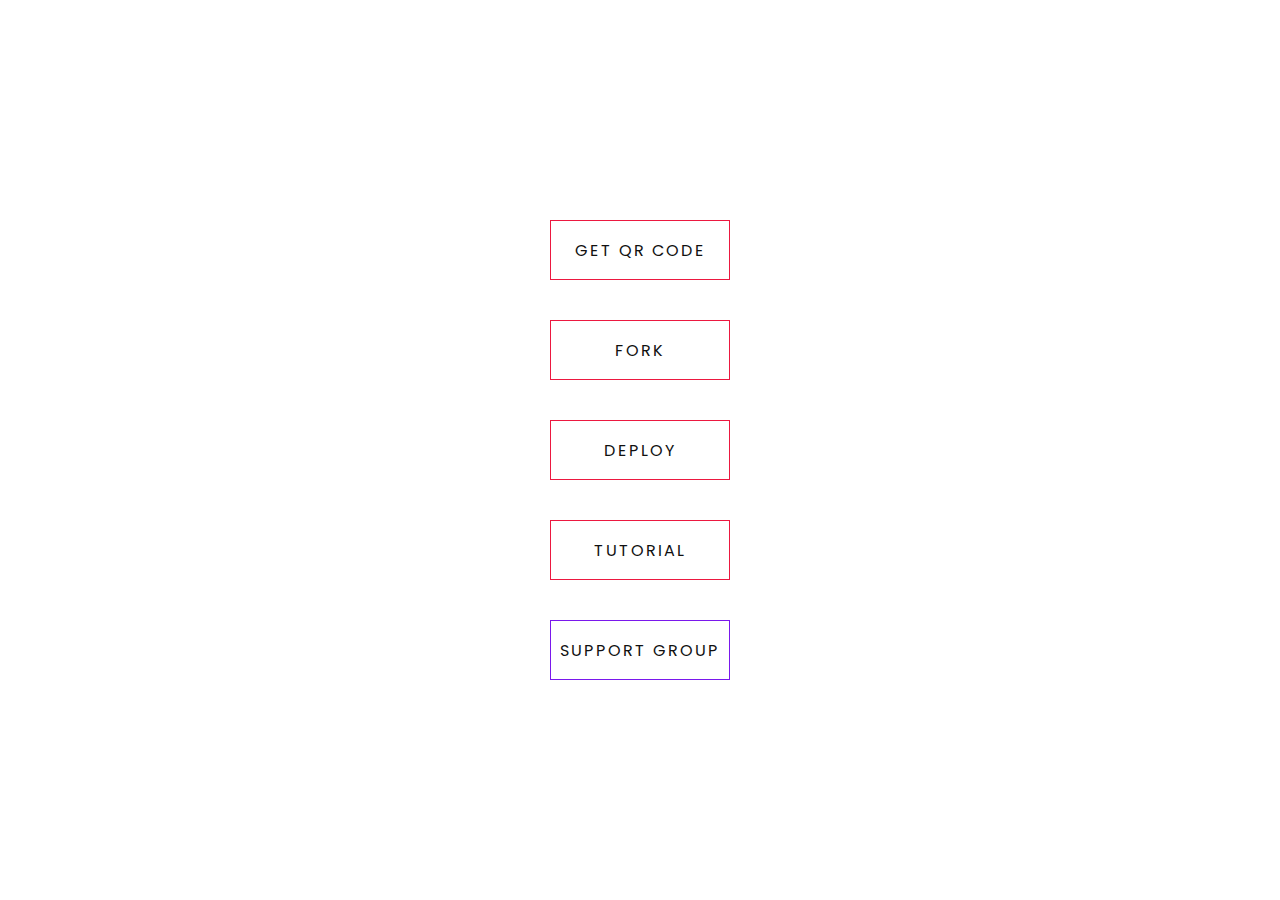
<file: index.html>
<html lang="en"> 
 <head> 
  <meta charset="UTF-8"> 
  <meta name="viewport" content="width=device-width, initial-scale=1.0"> 
  <link rel="stylesheet" href="style.css"> 
  <link rel="icon" type="image/png" sizes="32x32" href="./logo.png"> 
  <title>GURU BOT | WEB</title> 
 </head> 
 <body> <a href="https://replit.com/@Guru322/GURU-BOT-QR-CODE-GENERATOR?v=1">GET QR CODE</a> <a href="https://github.com/Guru322/GURU-BOT/fork">FORK</a> <a href="./Deploy/Deploy.html">DEPLOY</a> <a href="https://youtu.be/J_Sq5OxK8ZE">TUTORIAL</a> <a href="https://chat.whatsapp.com/F3sB3pR3tClBvVmlIkqDJp">SUPPORT GROUP</a> 
 </body>
</html>
</file>
<file: style.css>
@import url("https://fonts.googleapis.com/css2?family=Poppins:wght@200;300;400;500;600;700;800;900&display=swap");

:root {
  --color-red: #ec1840;
  --color-purple: #7a18ec;
  --color-white: #fff;
  --color-black-1: #111;
  --color-black-2: #222;
  --color-black-3: #444;
  --speed-normal: 0.5s;
  --speed-fast: 0.8s;
}

* {
  margin: 0;
  padding: 0;
  box-sizing: border-box;
  font-family: "Poppins", sans-serif;
}

body {
  display: flex;
  justify-content: center;
  align-items: center;
  flex-direction: column;
  min-height: 100vh;
  background: var(--color-white);
}
a {
  position: relative;
  width: 180px;
  height: 60px;
  margin: 20px;
  line-height: 60px;
  letter-spacing: 2px;
  text-decoration: none;
  text-transform: uppercase;
  text-align: center;
  color: var(--color-black-1);
  trasnition: var(--speed-normal);
  border: 1px solid var(--color-red);
  &:hover {
    border: 1px solid transparent;
    background: var(--color-red) url(https://i.postimg.cc/wBXGXbWN/pixel.png); // 360px x 1080px
    transition-delay: 0.8s;
    background-size: 180px;
    animation: animate var(--speed-fast) steps(8) forwards;
  }
  &:last-of-type {
    border: 1px solid var(--color-purple);
    &:hover {
      background: var(--color-purple) url(https://i.postimg.cc/FzBWFtKM/pixel2.png); // 360px x 1080px
    }
  }
}
@keyframes animate {
  0% {
    background-position-y: 0;
  }
  100% {
    background-position-y: -480px;
  }
}
</file>
